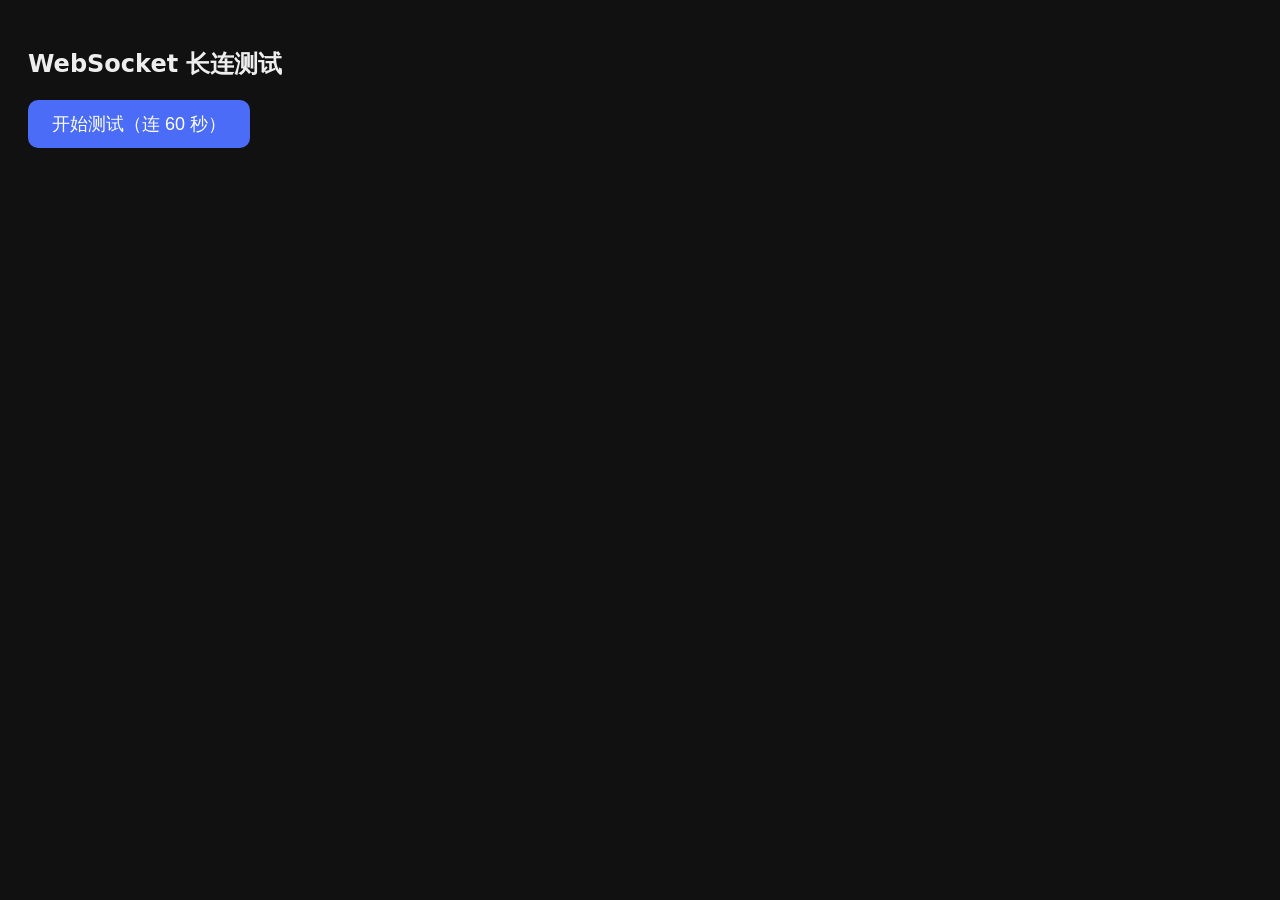
<file: ws-test.html>
<!DOCTYPE html>
<html lang="zh">
<head>
<meta charset="utf-8">
<meta name="viewport" content="width=device-width,initial-scale=1">
<title>WS 长连测试</title>
<style>
body{font-family:system-ui;padding:20px;background:#111;color:#eee}
#log{white-space:pre-wrap;font-size:14px;line-height:1.7;margin-top:12px}
button{font-size:18px;padding:12px 24px;border-radius:10px;border:0;background:#4a6cf7;color:#fff}
.st{color:#8f8}
.fail{color:#f66}
</style>
</head>
<body>
<h2>WebSocket 长连测试</h2>
<button id="go">开始测试（连 60 秒）</button>
<div id="log"></div>
<script>
const log = (t, c) => { const d = document.createElement('div'); d.textContent = t; if (c) d.className = c; document.getElementById('log').appendChild(d); };
document.getElementById('go').onclick = () => {
  const t0 = Date.now();
  const ws = new WebSocket('wss://api.guhuai724.top/voice/');
  log('连接中…');
  ws.onopen = () => {
    log('已连接，开始 60 秒保活测试');
    ws.send(JSON.stringify({type:'start', token:'paivoice-mcp-7a1b2c3d4e5f6a7b8c9d0e1f2a3b4c5d'}));
    let n = 0;
    const iv = setInterval(() => {
      n++;
      const el = (Date.now() - t0) / 1000;
      try { ws.send(JSON.stringify({type:'ping'})); log(`+${el.toFixed(0)}s ping 已发（${n}）`); }
      catch(e) { log(`+${el.toFixed(0)}s 发送失败: ${e}`, 'fail'); clearInterval(iv); }
    }, 10000);
    setTimeout(() => {
      clearInterval(iv);
      log('60 秒到：连接还活着吗？state=' + ws.readyState, 'st');
      try { ws.close(); } catch(e){}
    }, 61000);
  };
  ws.onclose = (e) => { log('连接关闭 code=' + e.code + ' reason=' + e.reason, 'fail'); };
  ws.onerror = (e) => { log('出错: ' + JSON.stringify(e), 'fail'); };
  ws.onmessage = (m) => { log('收到: ' + String(m.data).slice(0, 80)); };
};
</script>
</body>
</html>
</file>
